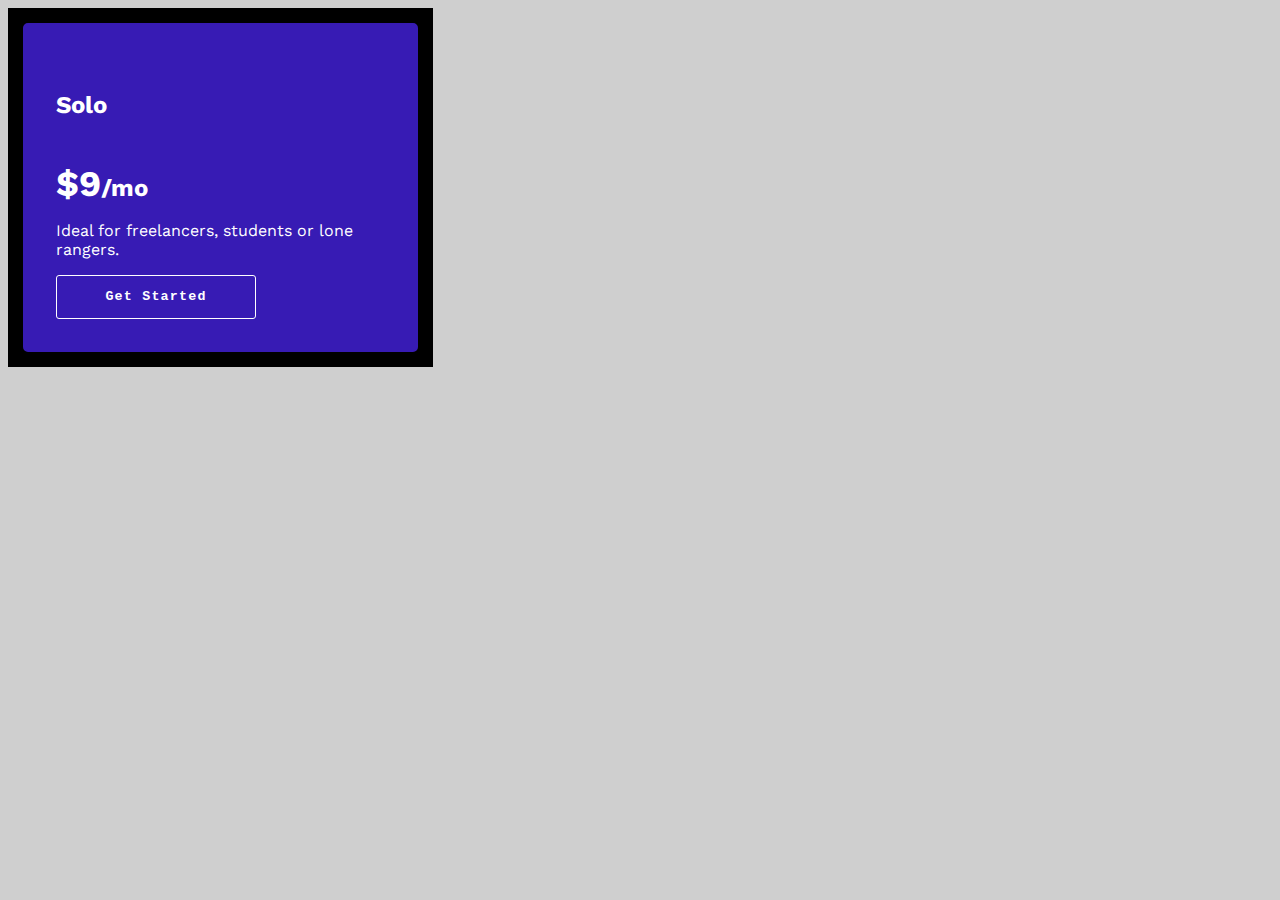
<file: ifnine.html>
<!DOCTYPE html>
<html lang="en">
  <head>
    <meta charset="UTF-8" />
    <meta name="viewport" content="width=device-width, initial-scale=1.0" />
    <link rel="stylesheet" href="ifnine.css">
    <link href="https://fonts.googleapis.com/css2?family=Playfair+Display&display=swap" rel="stylesheet"> 
    <title>Interface [IF 09 simple]</title>
    <link rel="preconnect" href="https://fonts.gstatic.com">
    <link href="https://fonts.googleapis.com/css2?family=Work+Sans&display=swap" rel="stylesheet"> 
  </head>
  <body>
        <div class="outer">
            <div class="inner">
                <div class="transparent">
                    <h2>Solo</h2>
                    <div class="negendemaand">
                        <h1 class="negen">$9</h1>
                        <h2 class="negen">/mo</h2>
                    </div>
                    <p>Ideal for freelancers, students or lone rangers.</p>
                    <button class="button">Get Started</button>
                </div>
            </div>
        </div>

  </body>
</html>
</file>
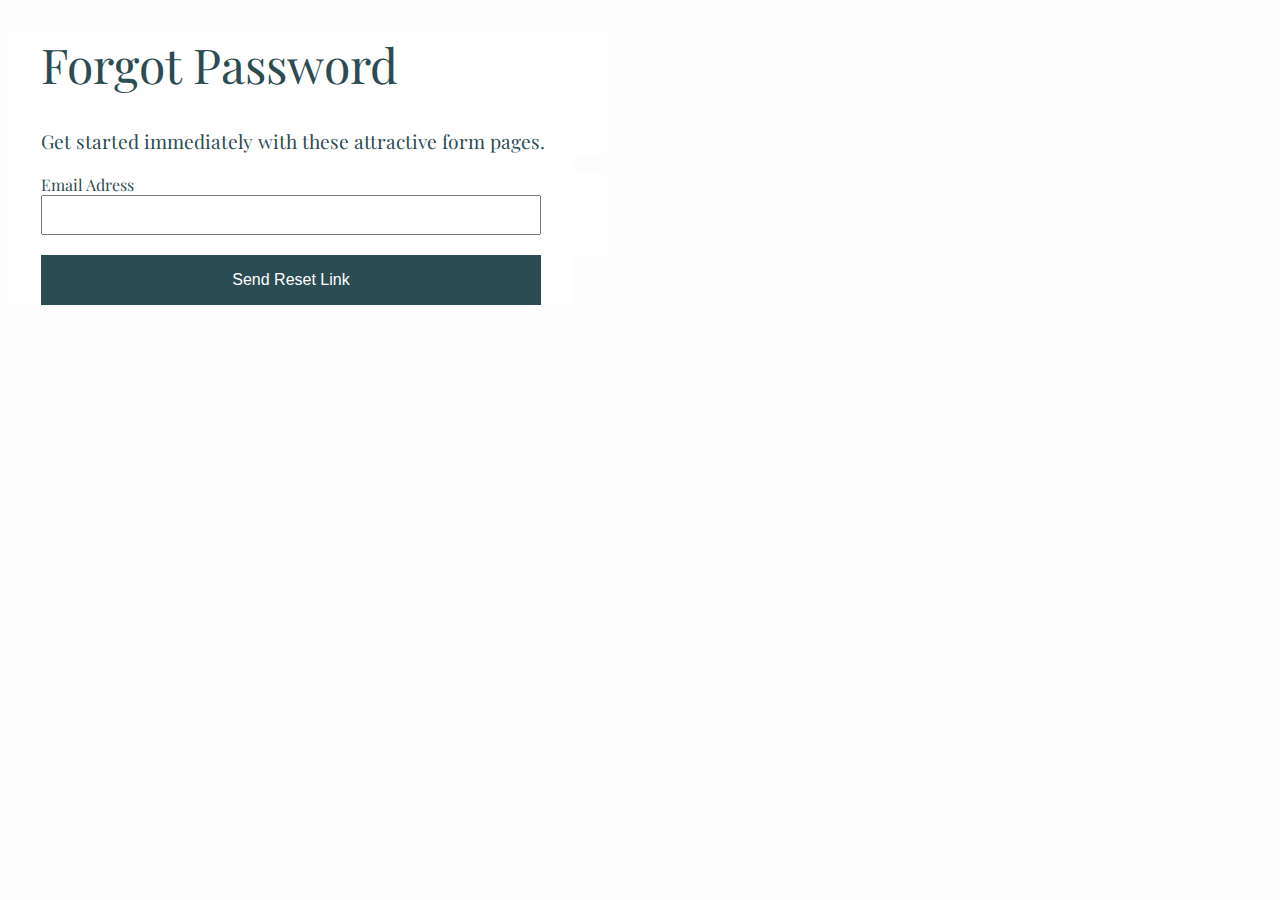
<file: ifsix.html>
<!DOCTYPE html>
<html lang="en">
    <head>
        <meta charset="UTF-8" />
        <meta name="viewport" content="width=device-width, initial-scale=1.0" />
        <link rel="stylesheet" href="ifsix.css">
        <title>Interface [IF 06 simple]</title>
    </head>
    <body>
        <div class="wrapper">

            <div class="row"> <!--bovenste rij-->
                <div class="col">
                    <h1>Forgot Password</h1>
                    <h3>Get started immediately with these attractive form pages.</h3>
                </div>
            </div>

            <div class="row test"> <!--vak met email en field-->
                <div class="col">
                    <label for="email">Email Adress</label>
                    <input type="email" id="email" name="email">   
                </div>
            </div>

            <div class="button"> <!--reset knop-->
                        <button type="button">Send Reset Link</button>
            </div>


        </div>
    </body>
</html>
</file>
<file: ifnine.css>
body {
    font-family: 'Work Sans', sans-serif;
    background-color: rgb(207, 207, 207);
    width: 425px;
    height: 346px;
    color: #000000;
}
/*OPMAAK*/

h1 {
    font-size: 36px;
}

h2 {
    padding-top: 15px;
}

.button {
    background-color: transparent; 
    color: rgb(255, 255, 255); 
    border: 1px solid #ffffff;
    width: 200px;
    height: 44px;
    border-radius: 3px;
    letter-spacing: 1.2px;
    font-family: 'Courier New', Courier, monospace;
    font-weight: bold;
}

/*background-color:#3b2795 ; legit kleur */

.outer {
    background-color: black;
    padding: 15px;
}

.inner {
    color: #381cb8fa;
    border-style: solid;
    border-radius: 5px;
}

.transparent {
    background-color:#381cb8fa ;
    padding: 30px;
    color: white;
}

.negendemaand {
    display: flex;
}

.negen {
    margin-bottom: 0;
}
</file>
<file: ifsix.css>
@import url('https://fonts.googleapis.com/css2?family=Playfair+Display&display=swap');

* {
    box-sizing: border-box;
  }

body {
    background-color: rgb(253, 253, 253);
    color: #2b4c52 ; /*tekst kleur */
    text-align: left;
    font-family: 'Playfair Display', serif;
}

.wrapper {
    background-color: white;
    height: 330;
    width: 566px;
    padding-left: 33px;

}

.row {
    background-color: rgb(255, 255, 255);
    height: 330;
    width: 566px;
}

input {
    width: 500px;
    height: 40px;
}

h1 { /*OPMAAK HEADER */
    background: rgb(255, 255, 255);
    font-size: 3rem;
    font-weight: 200;
}

h3 {
    vertical-align: text-top;
    justify-content: content-box;
    font-size: 1.2rem;
    font-weight: 100;
}

button {
    text-align: center;
    background: #2b4c52 ;
    border: none; 
    width: 500px; /*breedte van de knop*/
    height: 50px; /* zelfde breedte als input field */ 
    color: #ffffff;
    font-family: sans-serif;
    font-size: 1rem;
}

.test {
    padding-bottom: 20px;
}

label {
    font-weight: normal;
}
</file>
